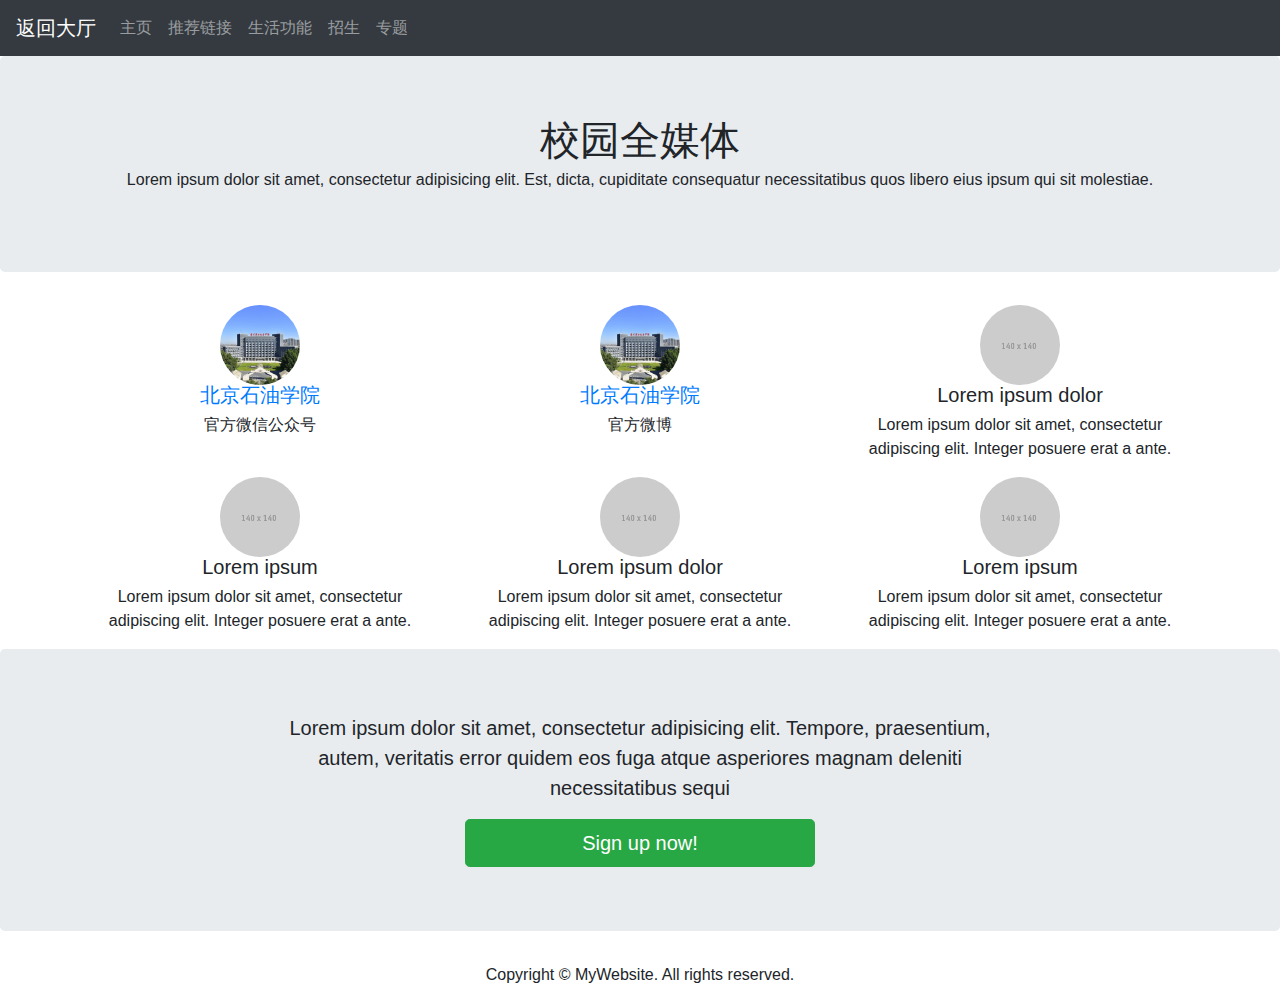
<file: The all-media/all-media.html>
<!DOCTYPE html>
<html lang="en">
  <head>
    <meta charset="utf-8">
    <meta http-equiv="X-UA-Compatible" content="IE=edge">
    <meta name="viewport" content="width=device-width, initial-scale=1">
    <title>Bootstrap Agency Page Template</title>
    <!-- Bootstrap -->
	<link href="../css/bootstrap-4.0.0.css" rel="stylesheet">
  </head>
  <body>
  <nav class="navbar navbar-expand-lg navbar-dark bg-dark"><a class="navbar-brand" href="../index.html">返回大厅</a>
    <button class="navbar-toggler" type="button" data-toggle="collapse" data-target="#navbarSupportedContent" aria-controls="navbarSupportedContent" aria-expanded="false" aria-label="Toggle navigation"> <span class="navbar-toggler-icon"></span> </button>
  <div class="collapse navbar-collapse" id="navbarSupportedContent">
    <ul class="navbar-nav mr-auto">
      <li class="nav-item"> <a class="nav-link" href="#1-1">主页</a> </li>
      <li class="nav-item"> <a class="nav-link" href="#1-2">推荐链接</a> </li>
      <li class="nav-item"> <a class="nav-link" href="#1-3">生活功能</a></li>
      <li class="nav-item"> <a class="nav-link" href="#2">招生</a> </li>
      <li class="nav-item"> <a class="nav-link" href="#3">专题</a> </li>
    </ul>
  </div>
</nav>
    <header>
      <div class="jumbotron">
        <div class="container">
          <div class="row">
            <div class="col-12">
              <h1 class="text-center">校园全媒体</h1>
              <p class="text-center">Lorem ipsum dolor sit amet, consectetur adipisicing elit. Est, dicta, cupiditate consequatur necessitatibus quos libero eius ipsum qui sit molestiae.</p>
</div>
          </div>
        </div>
      </div>
    </header>
    <section>
      <div class="container">
        <div class="row">
          <div class="col-lg-12 mb-12 mt-12 text-center"> </div>
        </div>
      </div>
      <div class="container ">
        <div class="row">
          <div class="col-lg-4 col-md-4 col-sm-4 text-center">
            <a href="https://mp.weixin.qq.com/mp/profile_ext?action=home&__biz=MzA3MjQyNDk0OA==#wechat_redirect">
			  <img class="rounded-circle" alt="140x140" style="width: 80px; height: 80px;" src="img-all-media/官微.jpg" data-holder-rendered="true">
            <h3>北京石油学院</h3></a>
            <p>官方微信公众号</p>
          </div>
          <div class="col-lg-4 col-md-4 col-sm-4 text-center">
            <a href="https://weibo.com/u/6368823949"><img class="rounded-circle" alt="140x140" style="width: 80px; height: 80px;" src="img-all-media/官微.jpg" data-holder-rendered="true">
            <h3>北京石油学院</h3></a>
            <p>官方微博</p>
          </div>          <div class="col-lg-4 col-md-4 col-sm-4 text-center">
            <img class="rounded-circle" alt="140x140" style="width: 80px; height: 80px;" src="../images/140X140.gif" data-holder-rendered="true">
            <h3>Lorem ipsum dolor</h3>
            <p>Lorem ipsum dolor sit amet, consectetur adipiscing elit. Integer posuere erat a ante.</p>
          </div>          <div class="col-lg-4 col-md-4 col-sm-4 text-center">
            <img class="rounded-circle" alt="140x140" style="width: 80px; height: 80px;" src="../images/140X140.gif" data-holder-rendered="true">
            <h3>Lorem ipsum</h3>
            <p>Lorem ipsum dolor sit amet, consectetur adipiscing elit. Integer posuere erat a ante.</p>
          </div>          <div class="col-lg-4 col-md-4 col-sm-4 text-center">
            <img class="rounded-circle" alt="140x140" style="width: 80px; height: 80px;" src="../images/140X140.gif" data-holder-rendered="true">
            <h3>Lorem ipsum dolor</h3>
            <p>Lorem ipsum dolor sit amet, consectetur adipiscing elit. Integer posuere erat a ante.</p>
          </div>          <div class="col-lg-4 col-md-4 col-sm-4 text-center">
            <img class="rounded-circle" alt="140x140" style="width: 80px; height: 80px;" src="../images/140X140.gif" data-holder-rendered="true">
            <h3>Lorem ipsum</h3>
            <p>Lorem ipsum dolor sit amet, consectetur adipiscing elit. Integer posuere erat a ante.</p>
          </div>
        </div>
</div>
      <div class="jumbotron">
        <div class="container">
          <div class="row">
            <div class="text-center col-md-8 col-12 mx-auto">
              <p class="lead">Lorem ipsum dolor sit amet, consectetur adipisicing elit. Tempore, praesentium, autem, veritatis error quidem eos fuga atque asperiores magnam deleniti necessitatibus sequi</p>
            </div>
          </div>
          <div class="row">
            <div class="col-sm-4 col-auto mx-auto"> <a class="btn btn-block btn-lg btn-success" href="#" title="">Sign up now!</a> </div>
          </div>
        </div>
      </div>
</section>
<footer class="text-center">
  <div class="container">
        <div class="row">
          <div class="col-12">
            <p>Copyright © MyWebsite. All rights reserved.</p>
          </div>
        </div>
      </div>
    </footer>
    <!-- jQuery (necessary for Bootstrap's JavaScript plugins) -->
    <script src="../js/jquery-3.2.1.min.js"></script>
    <!-- Include all compiled plugins (below), or include individual files as needed -->
    <script src="../js/popper.min.js"></script>
    <script src="../js/bootstrap-4.0.0.js"></script>
  </body>
</html>
</file>
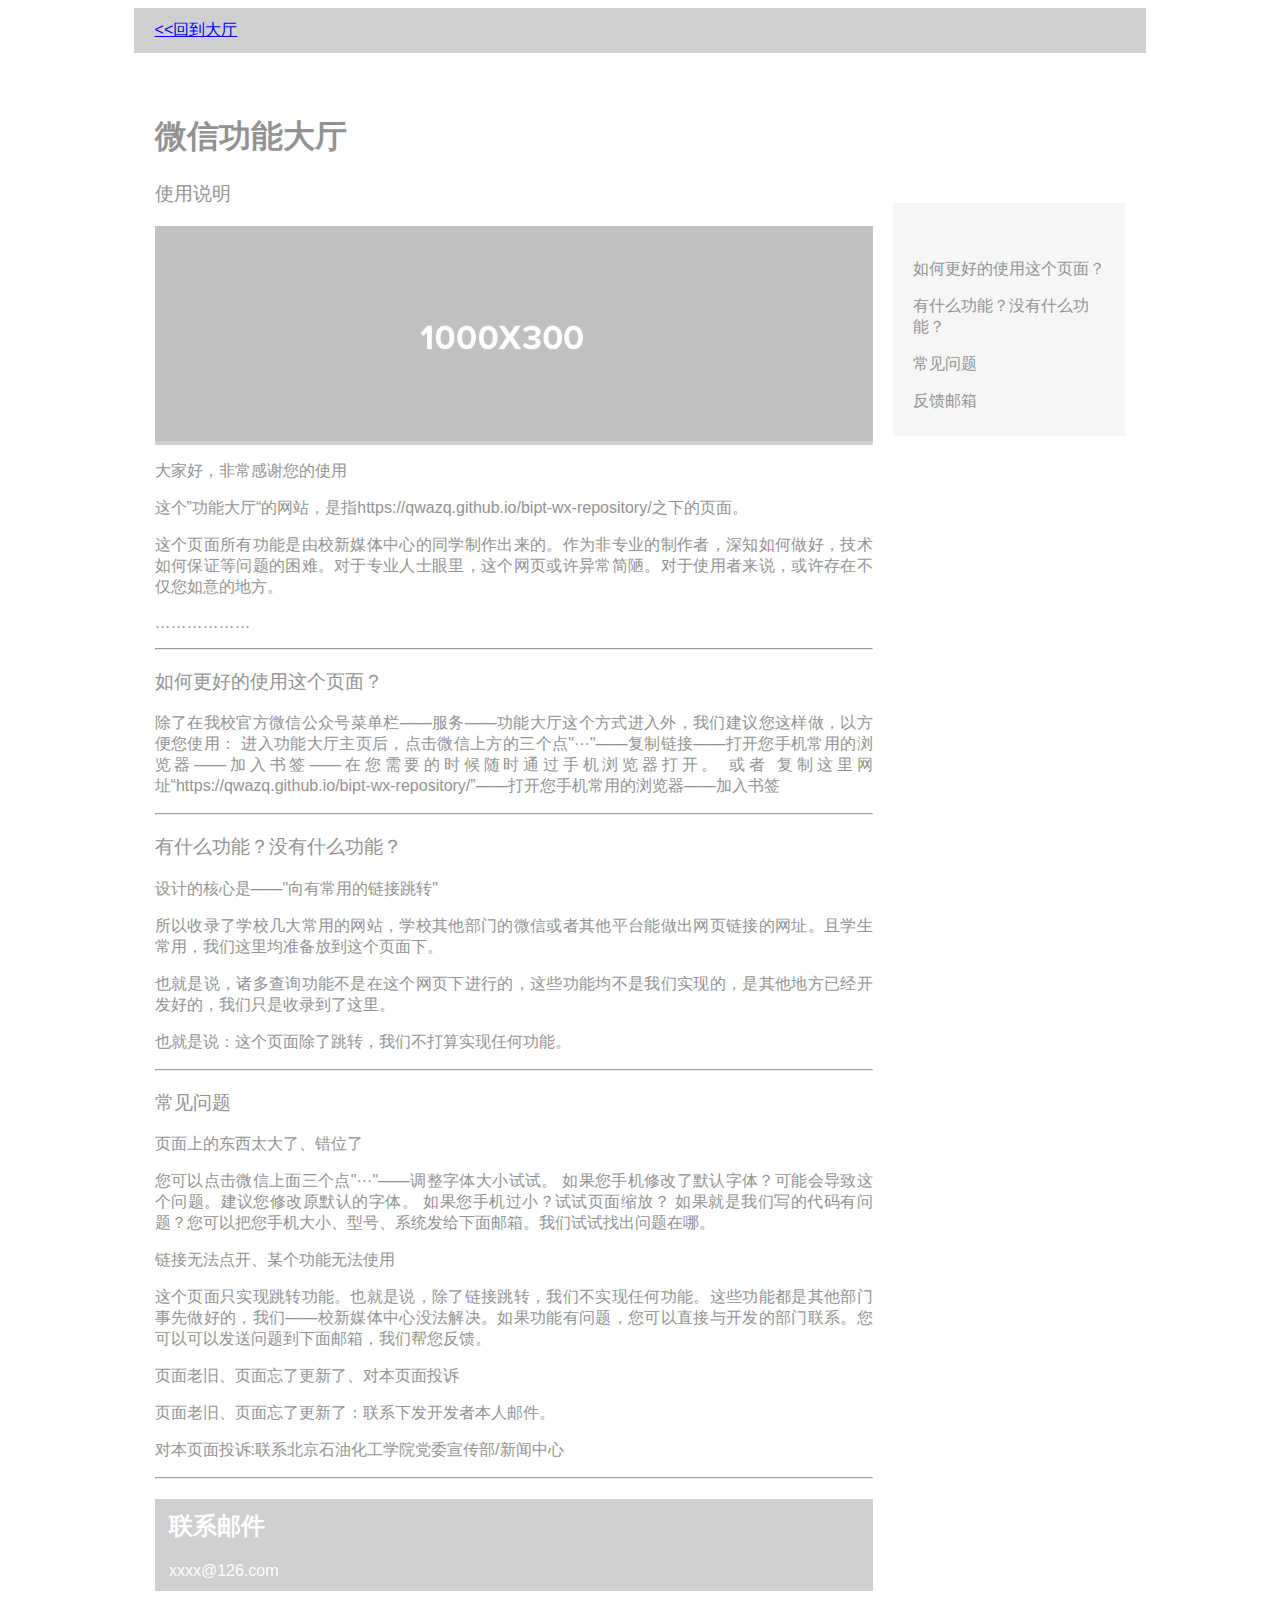
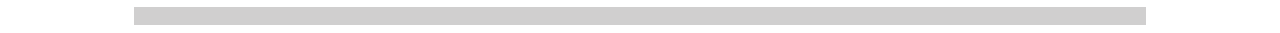
<file: The instructions/instructions.html>
<!doctype html>
<html>
<head>
<meta charset="utf-8">
<meta name="viewport" content="width=device-width, initial-scale=1">
<title>使用必读</title>
<link href="../BlogPostAssets/styles/blogPostStyle.css" rel="stylesheet" type="text/css">
<!--The following script tag downloads a font from the Adobe Edge Web Fonts server for use within the web page. We recommend that you do not modify it.--><script>var __adobewebfontsappname__="dreamweaver"</script><script src="http://use.edgefonts.net/montserrat:n4:default;source-sans-pro:n2:default.js" type="text/javascript"></script>
</head>

<body>
<div id="mainwrapper">
  <header> 
    <!--**************************************************************************
    Header starts here. It contains Logo and 3 navigation links. 
    ****************************************************************************-->
    <div id="logo"><!-- <img src="logoImage.png" alt="sample logo"> --><!-- Company Logo text --> 
		<a href="../index.html">
		&lt;&lt;回到大厅</a></div>
  
  </header>
  <div id="content">
    <div class="notOnDesktop"> 
      <!-- This search box is displayed only in mobile and tablet laouts and not in desktop layouts -->
      <input type="text" placeholder="Search">
    </div>
    <section id="mainContent"> 
      <!--************************************************************************
    Main Blog content starts here
    ****************************************************************************-->
      <h1><!-- Blog title --> 微信功能大厅</h1>
      <h3><!-- Tagline -->使用说明</h3>
      <div id="bannerImage"><img src="../BlogPostAssets/images/SliderLayerImage.png" alt=""/></div>
      <p>大家好，非常感谢您的使用</p>
      <p>这个”功能大厅“的网站，是指https://qwazq.github.io/bipt-wx-repository/之下的页面。</p>
      <p>这个页面所有功能是由校新媒体中心的同学制作出来的。作为非专业的制作者，深知如何做好，技术如何保证等问题的困难。对于专业人士眼里，这个网页或许异常简陋。对于使用者来说，或许存在不仅您如意的地方。 </p>
      <p>……………… </p>
		<hr/>
      <h3>如何更好的使用这个页面？</h3>
		<p>除了在我校官方微信公众号菜单栏——服务——功能大厅这个方式进入外，我们建议您这样做，以方便您使用：
		进入功能大厅主页后，点击微信上方的三个点"···"——复制链接——打开您手机常用的浏览器——加入书签——在您需要的时候随时通过手机浏览器打开。
		或者
		复制这里网址“https://qwazq.github.io/bipt-wx-repository/”——打开您手机常用的浏览器——加入书签</p>
		<hr/><h3>有什么功能？没有什么功能？</h3>
		<p>设计的核心是——"向有常用的链接跳转"</p>
		<p>所以收录了学校几大常用的网站，学校其他部门的微信或者其他平台能做出网页链接的网址。且学生常用，我们这里均准备放到这个页面下。</p>
		<p>也就是说，诸多查询功能不是在这个网页下进行的，这些功能均不是我们实现的，是其他地方已经开发好的，我们只是收录到了这里。</p>
		<p>也就是说：这个页面除了跳转，我们不打算实现任何功能。</p>
		<hr/><h3>常见问题</h3>
		<p><b>页面上的东西太大了、错位了</b></p>
		<p>您可以点击微信上面三个点"···"——调整字体大小试试。
		如果您手机修改了默认字体？可能会导致这个问题。建议您修改原默认的字体。
		如果您手机过小？试试页面缩放？
		如果就是我们写的代码有问题？您可以把您手机大小、型号、系统发给下面邮箱。我们试试找出问题在哪。</p>
		<p><b>链接无法点开、某个功能无法使用</b></p>
		<p>这个页面只实现跳转功能。也就是说，除了链接跳转，我们不实现任何功能。这些功能都是其他部门事先做好的，我们——校新媒体中心没法解决。如果功能有问题，您可以直接与开发的部门联系。您可以可以发送问题到下面邮箱，我们帮您反馈。</p>
		<p><b>页面老旧、页面忘了更新了、对本页面投诉</b></p>
		<p>页面老旧、页面忘了更新了：联系下发开发者本人邮件。</p>
		<p>对本页面投诉:联系北京石油化工学院党委宣传部/新闻中心</p>
		<hr/>
		<aside id="authorInfo"> 
        <!-- The author information is contained here -->
        <h2>联系邮件</h2>
        <p>xxxx@126.com</p>
		</aside>
    </section>
    <section id="sidebar"> 
      <!--************************************************************************
    Sidebar starts here. It contains a searchbox, sample ad image and 6 links
    ****************************************************************************-->
     
      
      <nav>
        <ul>
            <li><a href="#" title="Link">如何更好的使用这个页面？</a></li>
            <li><a href="#" title="Link">有什么功能？没有什么功能？</a></li>
            <li><a href="#" title="Link">常见问题</a></li>
            <li><a href="#" title="Link">反馈邮箱</a></li>
 
        </ul>
      </nav>
    </section>
    <footer> 
      <!--************************************************************************
    Footer starts here
    ****************************************************************************-->
     
    </footer>
  </div>
  <div id="footerbar"><!-- Small footerbar at the bottom --></div>
</div>
</body>
</html>
</file>
<file: BlogPostAssets/styles/blogPostStyle.css>
@charset "UTF-8";
#mainwrapper header {
	/*Header */
	background-color: rgba(208,207,207,1.00);
	overflow: auto;
	font-family: montserrat, sans-serif;
	font-style: normal;
	font-weight: 400;
}
#mainwrapper header #logo {
	/* Company Logo text */
	width: 28%;
	float: left;
	padding-left: 2%;
	padding-top: 12px;
	padding-bottom: 12px;
	color: rgba(146,146,146,1.00);
}
#mainwrapper header nav {
	/*Nav bar containing links in header */
	text-align: right;
	padding-top: 12px;
	padding-bottom: 12px;
	padding-right: 2%;
	width: 68%;
	float: left;
	color: rgba(146,146,146,1.00);
}
header nav a {
	/* Links in header */
	padding-right: 2%;
}
#content #mainContent h1, #content #mainContent h2 {
	/* Styling for main headings */
	color: rgba(146,146,146,1.00);
}
#content #mainContent h3 {
	/*Captions ot Taglines */
	font-family: source-sans-pro, sans-serif;
	font-style: normal;
	font-weight: 200;
	color: rgba(146,146,146,1.00);
}
#content #mainContent #bannerImage {
	/*Container for main banner image */
	width: 100%;
	background-color: rgba(208,207,207,1.00);
}
#content #mainContent p {
	/* All paragraphs under maincontent */
	color: rgba(146,146,146,1.00);
	font-family: source-sans-pro, sans-serif;
	font-style: normal;
	font-weight: 200;
	text-align: justify;
}
#content #mainContent #authorInfo {
	/* Author info section */
	background-color: rgba(208,207,207,1.00);
}
#content #mainContent #authorInfo h2, #content #mainContent #authorInfo p {
	color: rgba(255,255,255,1.00);
	padding-left: 2%;
	padding-top: 11px;
}
#content #mainContent #authorInfo p {
	color: rgba(255,255,255,1.00);
	padding-left: 2%;
	padding-top: 0px;
	padding-bottom: 11px;
	padding-right: 2%;
}
footer article {
	/* Footer articles */
	width: 46%;
	float: left;
	padding-left: 2%;
	padding-right: 2%;
	text-align: justify;
	font-family: source-sans-pro, sans-serif;
	font-style: normal;
	font-weight: 200;
	color: rgba(146,146,146,1.00);
}
footer article h3 {
	/* Footer article titles */
	text-align: center;
	font-family: montserrat, sans-serif;
	font-style: normal;
	font-weight: 400;
}
#mainContent {
	/* Container for the blog post in individal blog view */
	padding-left: 2%;
	width: 71%;
	float: left;
	padding-right: 2%;
	padding-top: 41px;
}
#mainwrapper #content #sidebar {
	/* Sidebar*/
	width: 19%;
	padding-left: 2%;
	padding-right: 2%;
	float: left;
	background-color: rgba(246,246,246,1.00);
	margin-top: 150px;
	padding-top: 32px;
}
#mainwrapper {
	/* Container of all content */
	width: 80%;
	overflow: auto;
	margin-left: 10%;
}
#content #sidebar input {
	/* Search box in sidebar */
	width: 98%;
	height: 32px;
}
#content #sidebar #adimage {
	/* Container for Image in sidebar */
	width: 100%;
	background-color: rgba(208,207,207,1.00);
	margin-top: 46px;
	float: none;
	overflow: auto;
}
nav ul li {
	list-style-type: none;
	padding-top: 8px;
	padding-bottom: 8px;
}
nav ul {
	padding-left: 0%;
}
nav ul li a {
	color: rgba(146,146,146,1.00);
	text-decoration: none;
}
#footerbar {
	/* Footer bar at the bottom of the page */
	height: 18px;
	clear: both;
	background-color: rgba(208,207,207,1.00);
	width: 100%;
}
footer {
	/* Container for footer artices */
	width: 71%;
	padding-left: 2%;
	padding-right: 2%;
}
.notOnDesktop {
	/*element to be displayed only in mobile view and tabet view */
	display: none;
}
#mainContent #bannerImage img {
	/* Actual banner image */
	width: 100%;
}
#sidebar #adimage img {
	/* Image in sidebar */
	width: 100%;
	float: left;
}
#mainwrapper header nav a {
	/* Links in header */
	color: rgba(146,146,146,1.00);
	text-decoration: none;
}

/* Tablet view */
@media screen and (max-width:769px) {
.notOnDesktop {
	/* Search box shown only in mobile view and Tablet view */
	display: block;
	text-align: right;
	padding-right: 8px;
	padding-top: 8px;
	padding-bottom: 8px;
	width: 96%;
}
#content .notOnDesktop input {
	height: 28px;
}
#mainContent {
	/* Container for the blog post */
	padding-top: 0px;
	float: none;
	width: 96%;
}
#sidebar input {
	/* Search box in sidebar */
	display: none;
}
#mainwrapper #content #sidebar {
	/* Sidebar*/
	float: none;
	width: 92%;
	padding-top: 13px;
	overflow: auto;
	margin-top: 3px;
	margin-left: 2%;
	padding-bottom: 13px;
}
#content #sidebar #adimage {
	/* Image in sidebar */
	width: 60%;
	margin-top: 0px;
	float: left;
}
#content #sidebar nav {
	/* Navigation links in sidebar */
	width: 36%;
	float: left;
	padding-left: 4%;
}
#sidebar nav ul {
	margin-top: 0px;
}
footer {
	/* Footer region */
	width: 96%;
	padding-left: 2%;
	padding-right: 2%;
}
#content footer article {
	/*Each footer article */
	width: 46%;
}
#mainwrapper header {
	/* Header */
	width: 100%;
}
}

/* Mobile view */
@media screen and (max-width:480px) {
#mainwrapper header #logo {
	/* Company Logo text in header */
	width: 96%;
	margin-left: 2%;
}
#mainwrapper header nav {
	/*navigation links in header */
	text-align: center;
	background-color: rgba(255,255,255,1.00);
	width: 98%;
}
#content #sidebar #adimage {
	/* Container for image in sidebar */
	width: 100%;
}
#content #sidebar nav {
	/* Navigation bar for links in sidebar */
	width: 96%;
	padding-top: 7px;
}
#sidebar nav ul li {
	display: inline-block;
	width: 32%;
	text-align: center;
}
#mainwrapper #content #sidebar {
	/* sidebar */
	padding-bottom: 0px;
}
#content .notOnDesktop {
	/* Search box shown only in mobile and tablet view */
	width: 100%;
	text-align: center;
	padding-left: 0px;
	padding-right: 0px;
}
#content .notOnDesktop input {
	width: 80%;
	text-align: center;
}
#content #mainContent h3 {
	/* Title under maincontent, if any */
	font-size: 14px;
}
#content footer article {
	/* Each foter article */
	width: 96%;
}
}
</file>
